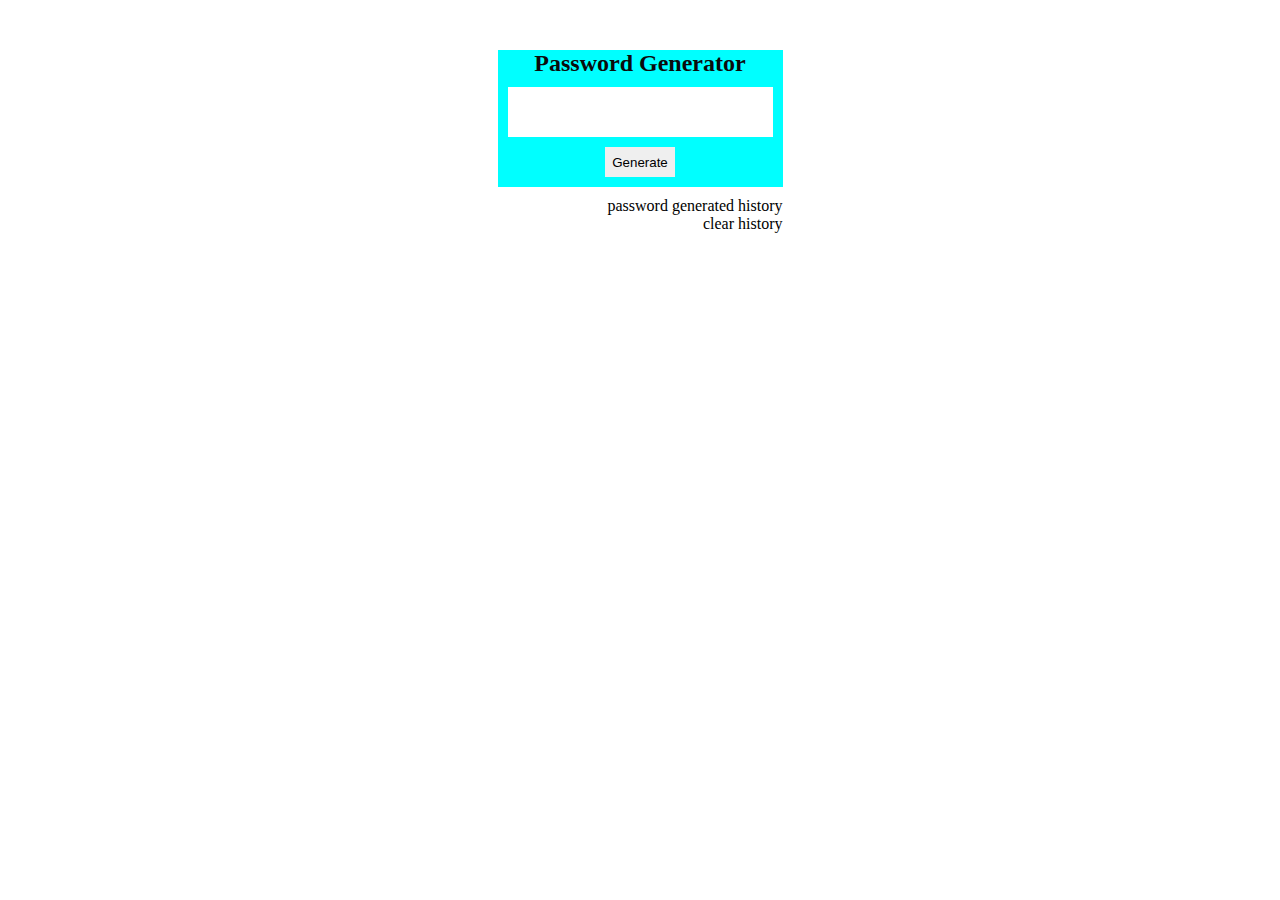
<file: index.html>
<!DOCTYPE html>
<html lang="en">
<head>
    <meta charset="UTF-8">
    <meta name="viewport" content="width=device-width, initial-scale=1.0">
    <title>Document</title>
    <script src="password.js" type="module"></script>
    <link rel="stylesheet" href="password.css">
    <link rel="stylesheet" href="https://cdnjs.cloudflare.com/ajax/libs/font-awesome/6.5.2/css/all.min.css" />
</head>
<body>
    <div class="main">
        <div class="container">
            <h2>Password Generator</h2>
            <input type="text">
            <button>Generate</button>
        </div>
        <div class="history">
            <p class="password">password generated history</p>
            <p class="clear">clear history</p>
            <div class="content">
                <i class="fa-solid fa-caret-up"></i>
            </div> 
        </div>
    </div> 
</body>

</html>
</file>
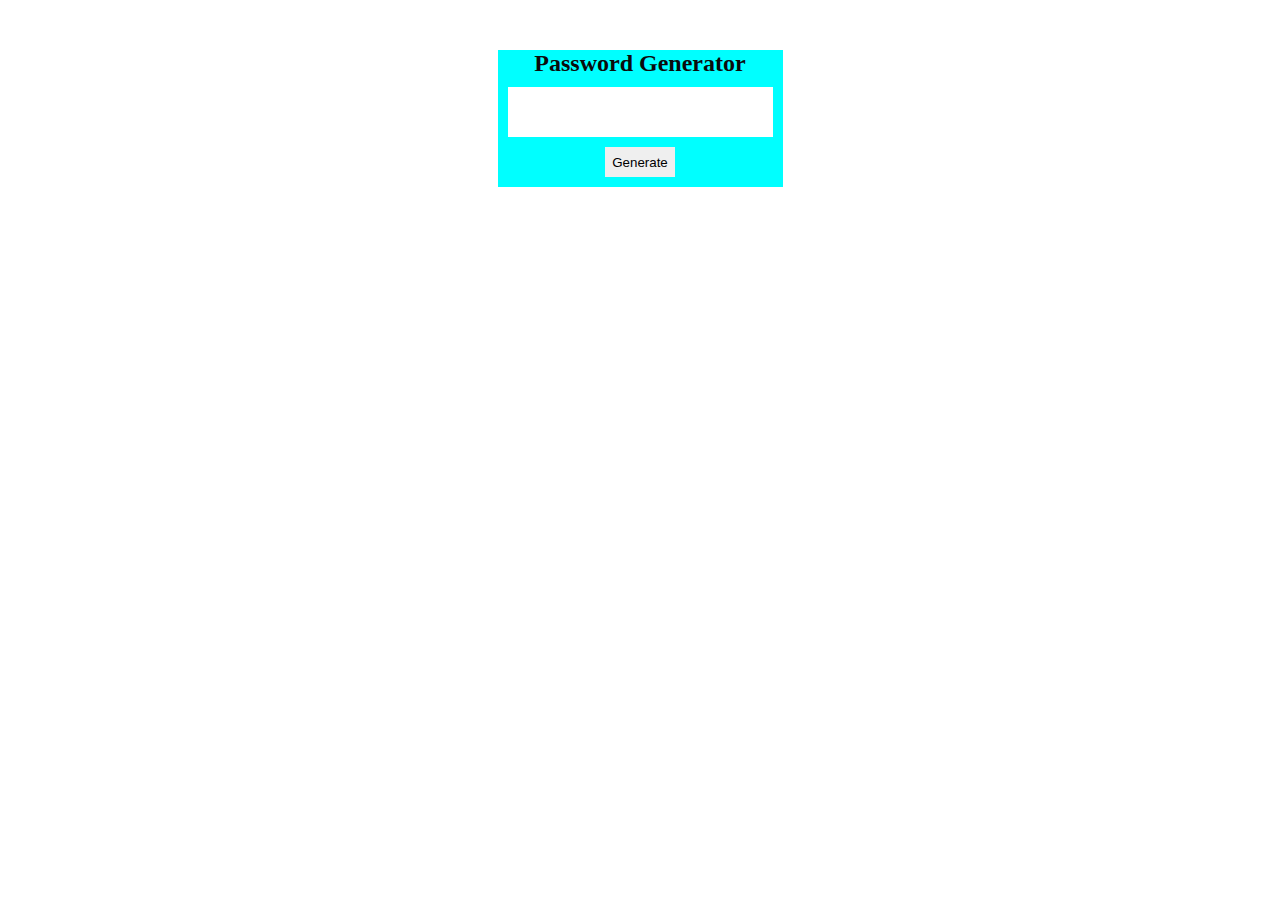
<file: password.html>
<!DOCTYPE html>
<html lang="en">
<head>
    <meta charset="UTF-8">
    <meta name="viewport" content="width=device-width, initial-scale=1.0">
    <title>Document</title>
    <script src="password.js" type="module"></script>
    <link rel="stylesheet" href="password.css">
</head>
<body>
    <div class="container">
        <h2>Password Generator</h2>
        <input type="text">
        <button>Generate</button>
    </div>
</body>
</html>
</file>
<file: password.css>
*{
    padding: 0;
    margin: 0;
    box-sizing: border-box;
}

body{
    display: flex;
    justify-content: center;
    margin: 50px ;
    
}

.main{
    display: flex;
    flex-direction: column;
    align-items: flex-end;

}

.container{
    display: flex;
    flex-direction: column;
    justify-content: center;
    align-items: center;
    background-color: aqua;
    margin-bottom: 10px;
    color: rgb(11, 11, 12);
}

input{
    pointer-events: none;
    height: 50px;
    text-align: center;
    font-size: 20px;
    margin: 10px;
    border: none;
}

button{
    cursor: pointer;
    height: 30px;
    margin-bottom: 10px;
    width: 70px;
    border: none;
}

.content{
    text-align: center;
    background-color: rgb(237, 251, 251);
    width: 100%;
    position: relative;
    display: none;
}

.history{
    width: 100%;
}

.password, .clear{
    text-align: right;

}
.password:hover, .clear:hover{
    color: blue;
}

.password:active, .clear:active{
    color: rgb(148, 187, 42);
}

i{
    position: absolute;
    bottom: -20px;
    right: 10px;
}
</file>
